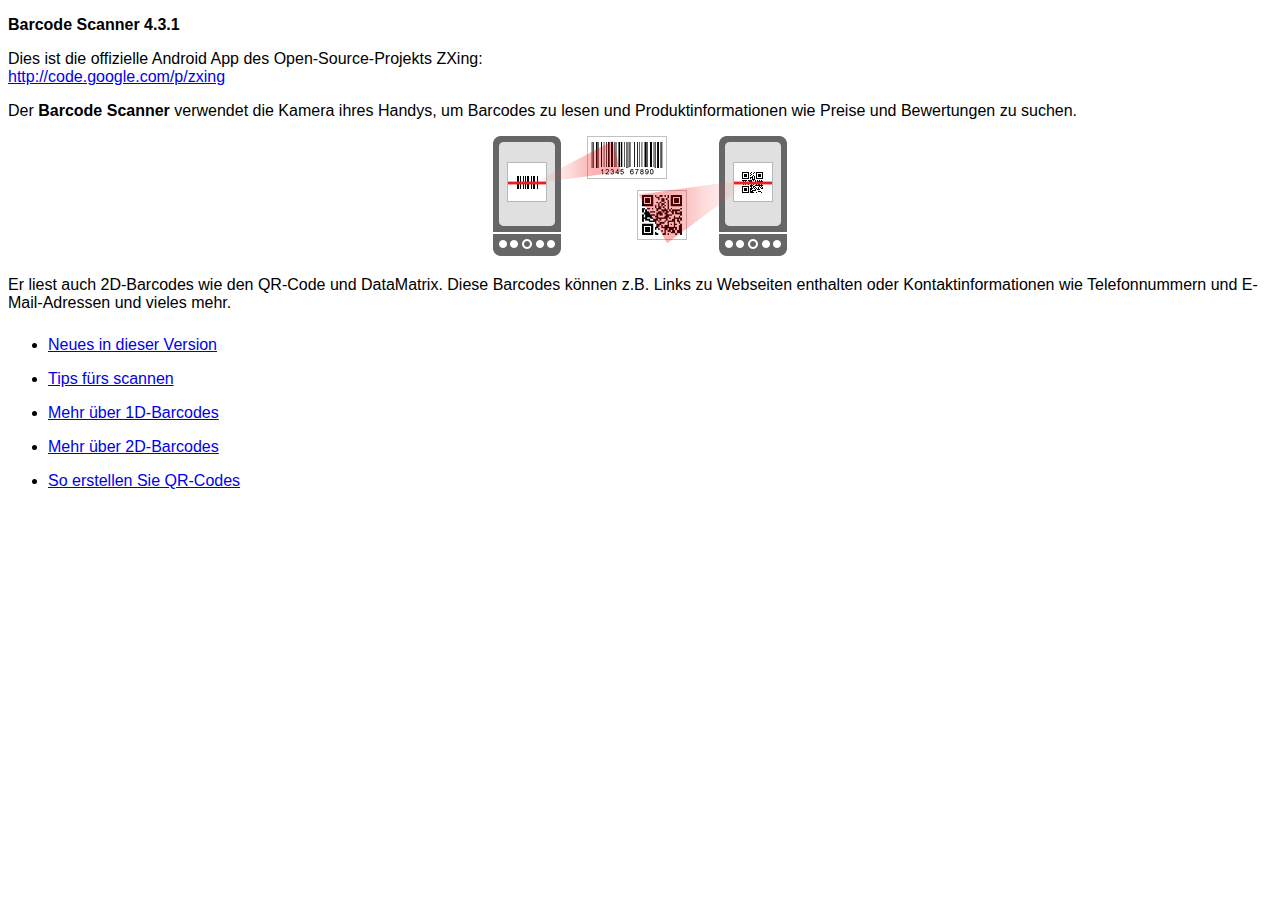
<file: LineClearance/plugins/com.phonegap.plugins.barcodescanner/src/android/LibraryProject/assets/html-de/index.html>
<!DOCTYPE HTML>
<html>
<head>
<meta charset="UTF-8"/>
<title>Barcode Scanner-Hilfe</title>
<link href="../style.css" rel="stylesheet" type="text/css"/>
</head>
<body>
<p><strong>Barcode Scanner 4.3.1</strong></p>
<p>Dies ist die offizielle Android App des Open-Source-Projekts ZXing:<br/>
<a href="http://code.google.com/p/zxing">http://code.google.com/p/zxing</a></p>
<p>Der <strong>Barcode Scanner</strong> verwendet die Kamera ihres Handys, um Barcodes zu lesen und Produktinformationen wie Preise und Bewertungen zu suchen.</p>
<p class="imgcenter"><img src="../images/scan-example.png"/></p>
<p>Er liest auch 2D-Barcodes wie den QR-Code und DataMatrix. Diese Barcodes können z.B. Links zu Webseiten enthalten oder Kontaktinformationen wie Telefonnummern und E-Mail-Adressen und vieles mehr.</p>
<ul class="touchable">
  <li><a href="whatsnew.html">Neues in dieser Version</a></li>
  <li><a href="scanning.html">Tips fürs scannen</a></li>
  <li><a href="about1d.html">Mehr über 1D-Barcodes</a></li>
  <li><a href="about2d.html">Mehr über 2D-Barcodes</a></li>
  <li><a href="sharing.html">So erstellen Sie QR-Codes</a></li>
</ul>
</body>
</html>
</file>
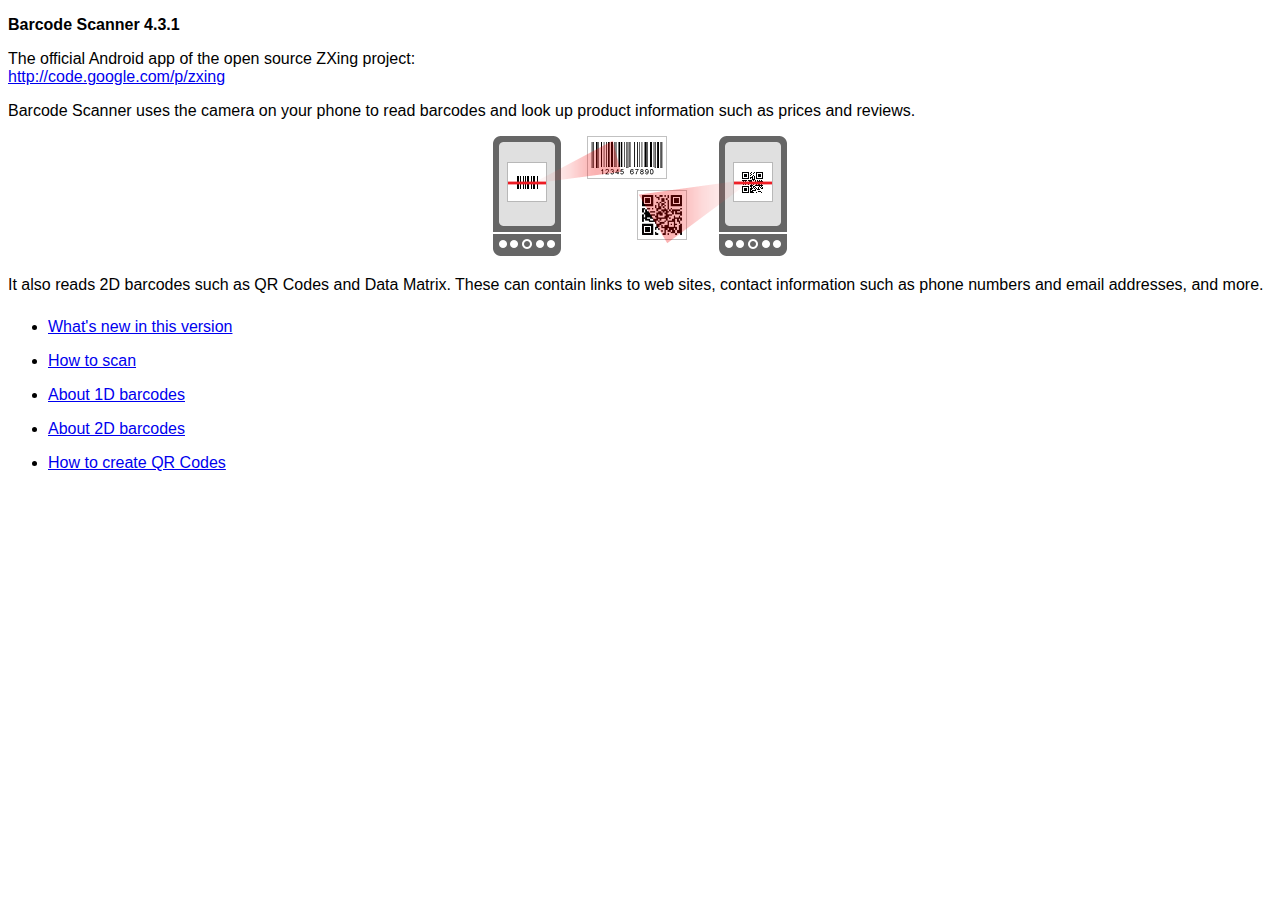
<file: LineClearance/plugins/com.phonegap.plugins.barcodescanner/src/android/LibraryProject/assets/html-en/index.html>
<!DOCTYPE HTML>
<html>
<head>
<meta charset="UTF-8"/>
<title>Barcode Scanner Help</title>
<link rel="stylesheet" href="../style.css" type="text/css"/>
</head>
<body>
<p><strong>Barcode Scanner 4.3.1</strong></p>
<p>The official Android app of the open source ZXing project:<br/>
<a href="http://code.google.com/p/zxing">http://code.google.com/p/zxing</a></p>
<p>Barcode Scanner uses the camera on your phone to read barcodes and look up product information such as prices and reviews.</p>
<p class="imgcenter"><img src="../images/scan-example.png"/></p>
<p>It also reads 2D barcodes such as QR Codes and Data Matrix. These can contain links to web sites, contact information such as phone numbers and email addresses, and more.</p>
<ul class="touchable">
  <li><a href="whatsnew.html">What's new in this version</a></li>
  <li><a href="scanning.html">How to scan</a></li>
  <li><a href="about1d.html">About 1D barcodes</a></li>
  <li><a href="about2d.html">About 2D barcodes</a></li>
  <li><a href="sharing.html">How to create QR Codes</a></li>
</ul>
</body>
</html>
</file>
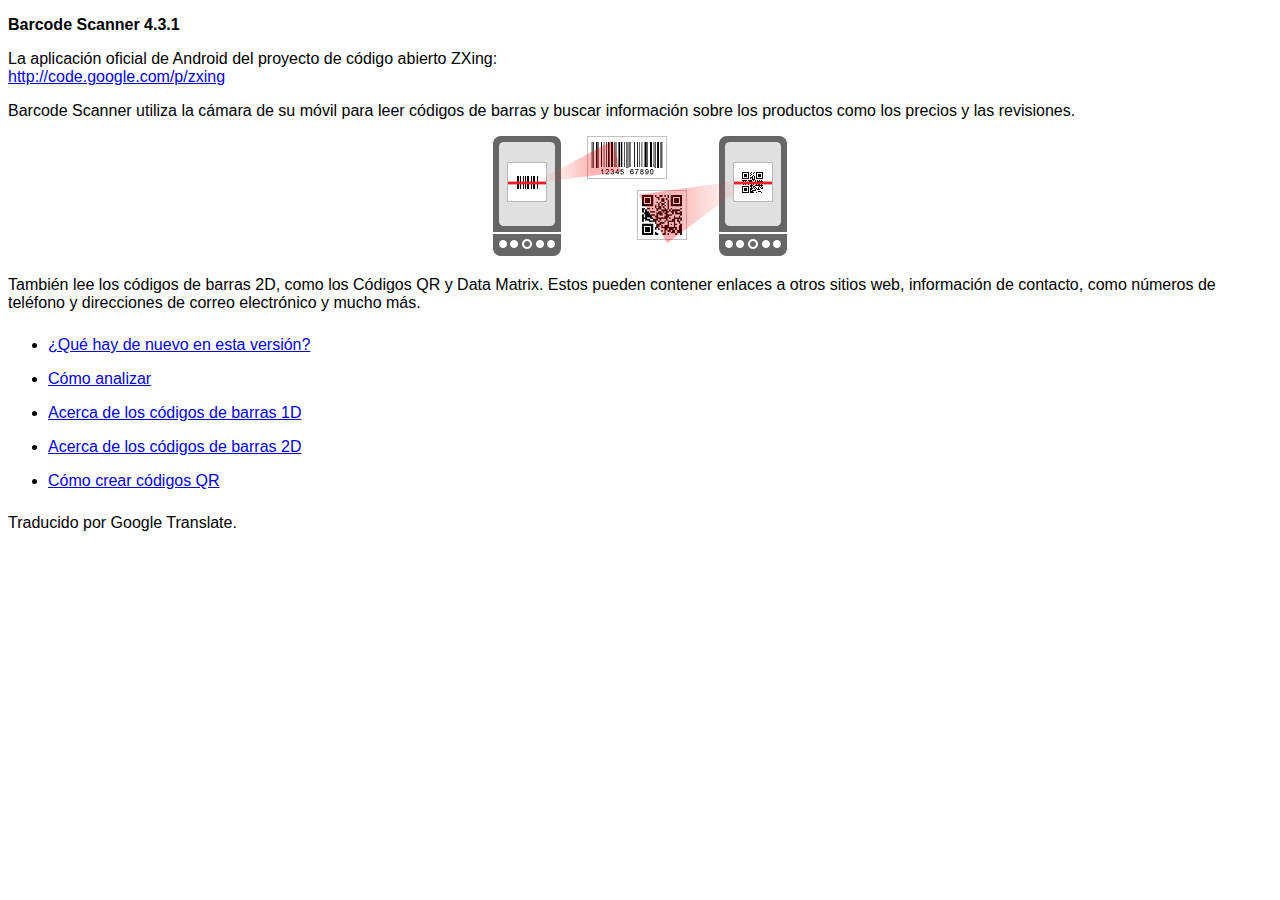
<file: LineClearance/plugins/com.phonegap.plugins.barcodescanner/src/android/LibraryProject/assets/html-es/index.html>
<!DOCTYPE HTML>
<html>
<head>
<meta charset="UTF-8"/>
<title> Barcode Scanner Ayuda </title>
<link href="../style.css" rel="stylesheet" type="text/css"/>
</head>
<body>
<p><strong>Barcode Scanner 4.3.1</strong></p>
<p> La aplicación oficial de Android del proyecto de código abierto ZXing:<br/>
<a href="http://code.google.com/p/zxing"> http://code.google.com/p/zxing </a></p>
<p> Barcode Scanner utiliza la cámara de su móvil para leer códigos de barras y buscar información sobre los productos como los precios y las revisiones. </p>
<p class="imgcenter"><img src="../images/scan-example.png"/></p>
<p> También lee los códigos de barras 2D, como los Códigos QR y Data Matrix. Estos pueden contener enlaces a otros sitios web, información de contacto, como números de teléfono y direcciones de correo electrónico y mucho más. </p>
<ul class="touchable">
  <li><a href="whatsnew.html"> ¿Qué hay de nuevo en esta versión? </a></li>
  <li><a href="scanning.html"> Cómo analizar </a></li>
  <li><a href="about1d.html"> Acerca de los códigos de barras 1D </a></li>
  <li><a href="about2d.html"> Acerca de los códigos de barras 2D </a></li>
  <li><a href="sharing.html"> Cómo crear códigos QR </a></li>
</ul>
<p>Traducido por Google Translate.</p></body>
</html>
</file>
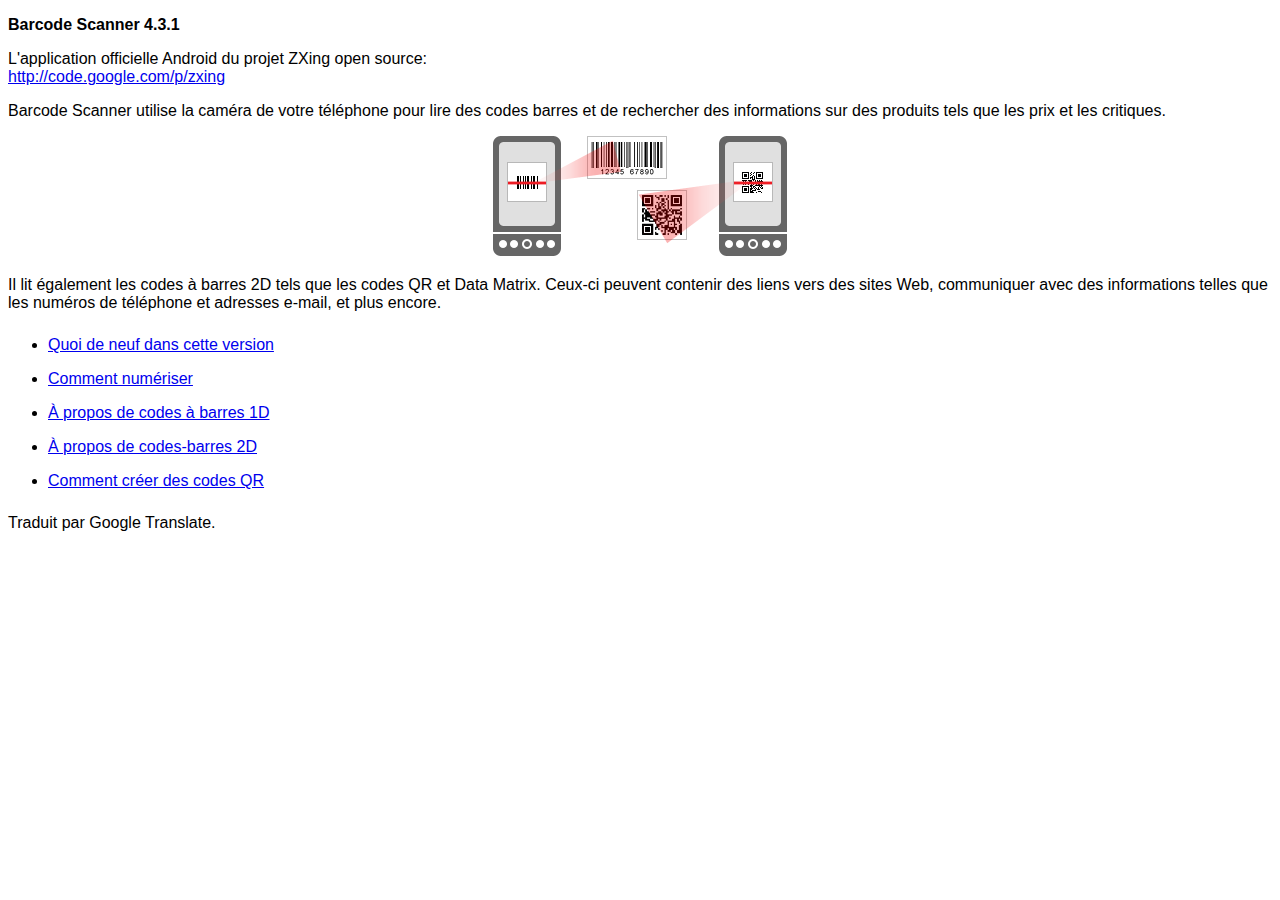
<file: LineClearance/plugins/com.phonegap.plugins.barcodescanner/src/android/LibraryProject/assets/html-fr/index.html>
<!DOCTYPE HTML>
<html>
<head>
<meta charset="UTF-8"/>
<title> Aide Barcode Scanner </title>
<link href="../style.css" rel="stylesheet" type="text/css"/>
</head>
<body>
<p><strong>Barcode Scanner 4.3.1</strong></p>
<p> L'application officielle Android du projet ZXing open source:<br/>
<a href="http://code.google.com/p/zxing"> http://code.google.com/p/zxing </a></p>
<p> Barcode Scanner utilise la caméra de votre téléphone pour lire des codes barres et de rechercher des informations sur des produits tels que les prix et les critiques. </p>
<p class="imgcenter"><img src="../images/scan-example.png"/></p>
<p> Il lit également les codes à barres 2D tels que les codes QR et Data Matrix. Ceux-ci peuvent contenir des liens vers des sites Web, communiquer avec des informations telles que les numéros de téléphone et adresses e-mail, et plus encore. </p>
<ul class="touchable">
  <li><a href="whatsnew.html"> Quoi de neuf dans cette version </a></li>
  <li><a href="scanning.html"> Comment numériser </a></li>
  <li><a href="about1d.html"> À propos de codes à barres 1D </a></li>
  <li><a href="about2d.html"> À propos de codes-barres 2D </a></li>
  <li><a href="sharing.html"> Comment créer des codes QR </a></li>
</ul>
<p>Traduit par Google Translate.</p></body>
</html>
</file>
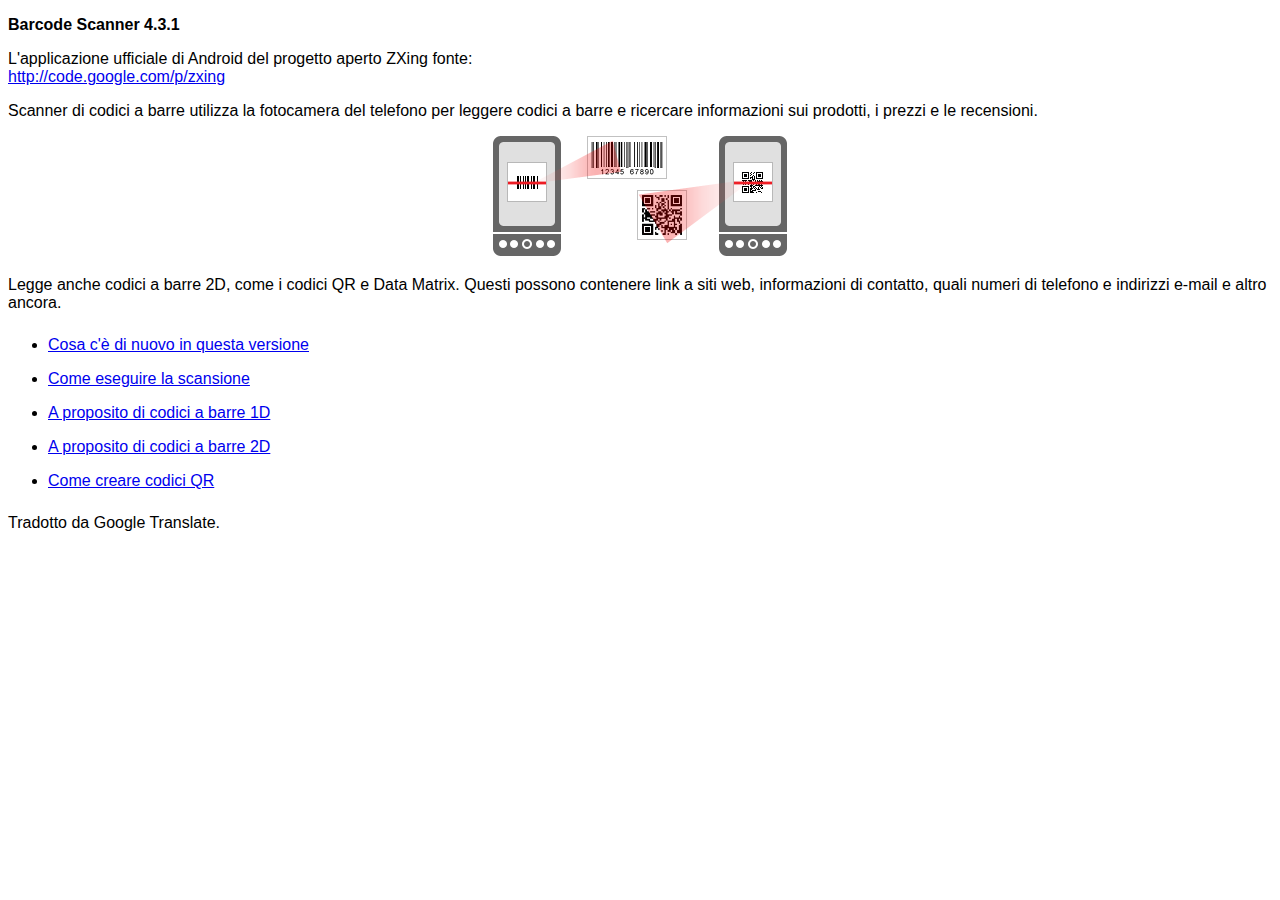
<file: LineClearance/plugins/com.phonegap.plugins.barcodescanner/src/android/LibraryProject/assets/html-it/index.html>
<!DOCTYPE HTML>
<html>
<head>
<meta charset="UTF-8"/>
<title> Barcode Scanner Aiuto </title>
<link href="../style.css" rel="stylesheet" type="text/css"/>
</head>
<body>
<p><strong>Barcode Scanner 4.3.1</strong></p>
<p> L'applicazione ufficiale di Android del progetto aperto ZXing fonte:<br/>
<a href="http://code.google.com/p/zxing"> http://code.google.com/p/zxing </a></p>
<p> Scanner di codici a barre utilizza la fotocamera del telefono per leggere codici a barre e ricercare informazioni sui prodotti, i prezzi e le recensioni. </p>
<p class="imgcenter"><img src="../images/scan-example.png"/></p>
<p> Legge anche codici a barre 2D, come i codici QR e Data Matrix. Questi possono contenere link a siti web, informazioni di contatto, quali numeri di telefono e indirizzi e-mail e altro ancora. </p>
<ul class="touchable">
  <li><a href="whatsnew.html"> Cosa c'è di nuovo in questa versione </a></li>
  <li><a href="scanning.html"> Come eseguire la scansione </a></li>
  <li><a href="about1d.html"> A proposito di codici a barre 1D </a></li>
  <li><a href="about2d.html"> A proposito di codici a barre 2D </a></li>
  <li><a href="sharing.html"> Come creare codici QR </a></li>
</ul>
<p>Tradotto da Google Translate.</p></body>
</html>
</file>
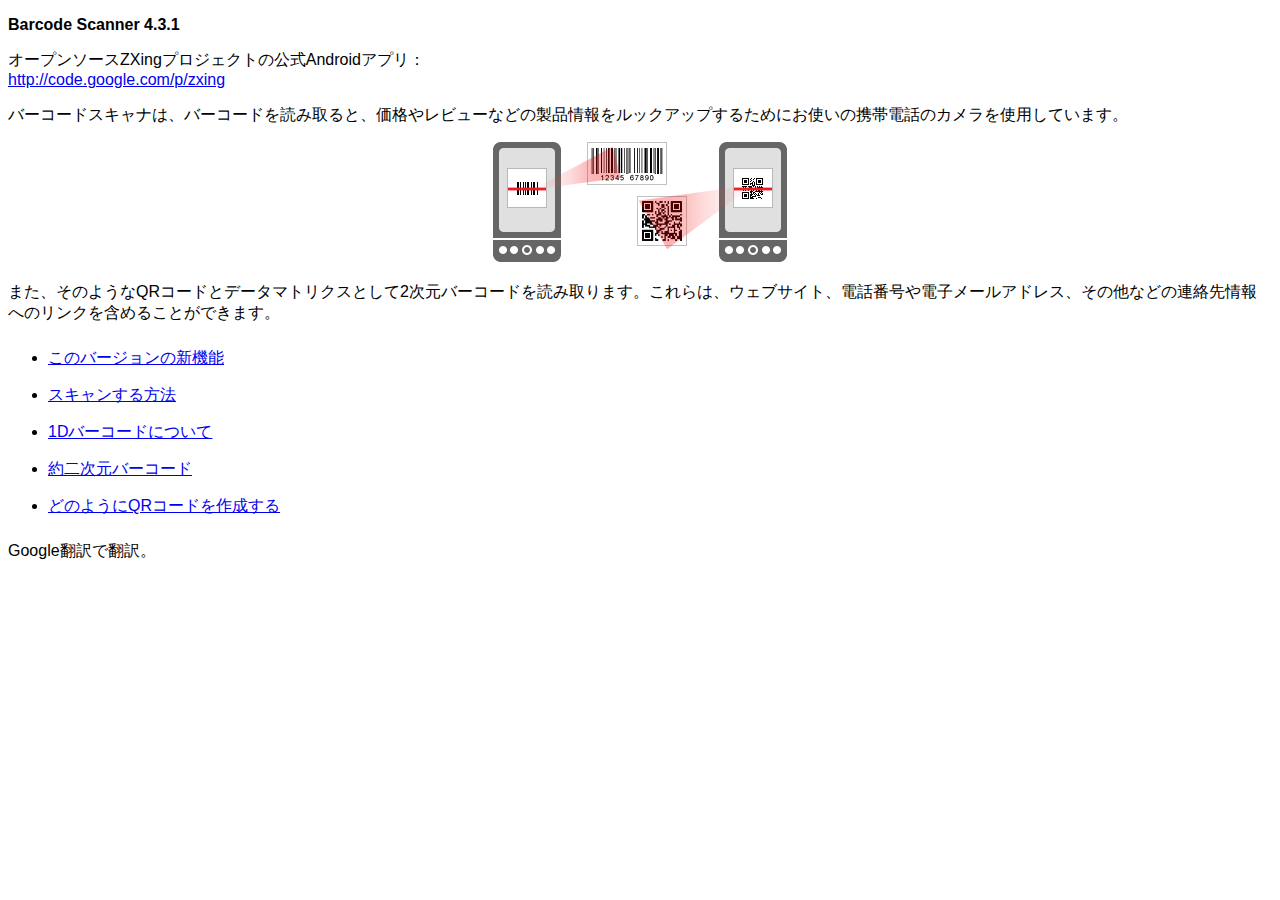
<file: LineClearance/plugins/com.phonegap.plugins.barcodescanner/src/android/LibraryProject/assets/html-ja/index.html>
<!DOCTYPE HTML>
<html>
<head>
<meta charset="UTF-8"/>
<title> バーコードスキャナのヘルプ </title>
<link href="../style.css" rel="stylesheet" type="text/css"/>
</head>
<body>
<p><strong>Barcode Scanner 4.3.1</strong></p>
<p> オープンソースZXingプロジェクトの公式Androidアプリ：<br/>
<a href="http://code.google.com/p/zxing"> http://code.google.com/p/zxing </a></p>
<p> バーコードスキャナは、バーコードを読み取ると、価格やレビューなどの製品情報をルックアップするためにお使いの携帯電話のカメラを使用しています。 </p>
<p class="imgcenter"><img src="../images/scan-example.png"/></p>
<p> また、そのようなQRコードとデータマトリクスとして2次元バーコードを読み取ります。これらは、ウェブサイト、電話番号や電子メールアドレス、その他などの連絡先情報へのリンクを含めることができます。 </p>
<ul class="touchable">
  <li><a href="whatsnew.html"> このバージョンの新機能 </a></li>
  <li><a href="scanning.html"> スキャンする方法 </a></li>
  <li><a href="about1d.html"> 1Dバーコードについて </a></li>
  <li><a href="about2d.html"> 約二次元バーコード </a></li>
  <li><a href="sharing.html"> どのようにQRコードを作成する </a></li>
</ul>
<p>Google翻訳で翻訳。</p></body>
</html>
</file>
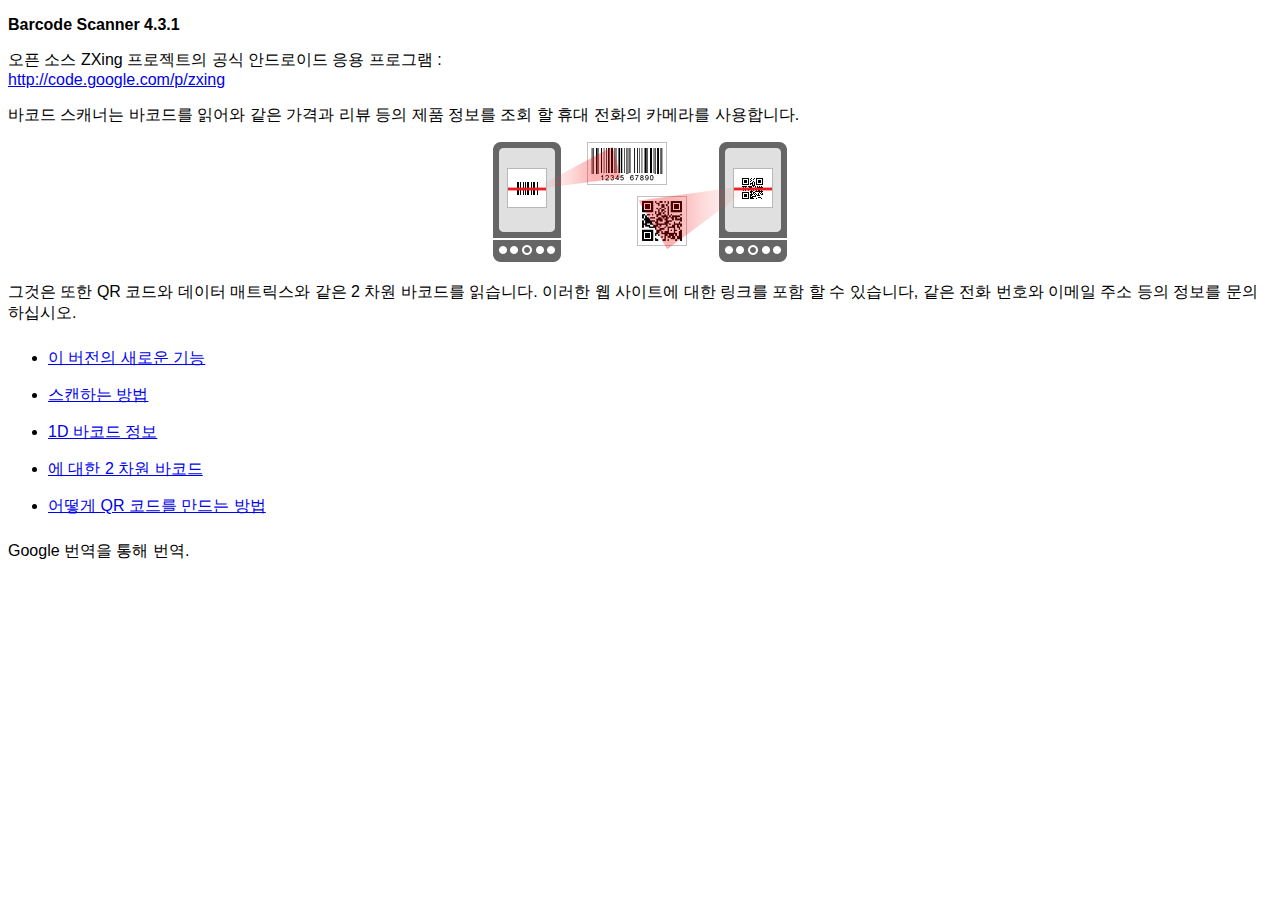
<file: LineClearance/plugins/com.phonegap.plugins.barcodescanner/src/android/LibraryProject/assets/html-ko/index.html>
<!DOCTYPE HTML>
<html>
<head>
<meta charset="UTF-8"/>
<title> 바코드 스캐너 도움말 </title>
<link href="../style.css" rel="stylesheet" type="text/css"/>
</head>
<body>
<p><strong>Barcode Scanner 4.3.1</strong></p>
<p> 오픈 소스 ZXing 프로젝트의 공식 안드로이드 응용 프로그램 :<br/>
<a href="http://code.google.com/p/zxing"> http://code.google.com/p/zxing </a></p>
<p> 바코드 스캐너는 바코드를 읽어와 같은 가격과 리뷰 등의 제품 정보를 조회 할 휴대 전화의 카메라를 사용합니다. </p>
<p class="imgcenter"><img src="../images/scan-example.png"/></p>
<p> 그것은 또한 QR 코드와 데이터 매트릭스와 같은 2 차원 바코드를 읽습니다. 이러한 웹 사이트에 대한 링크를 포함 할 수 있습니다, 같은 전화 번호와 이메일 주소 등의 정보를 문의하십시오. </p>
<ul class="touchable">
  <li><a href="whatsnew.html"> 이 버전의 새로운 기능 </a></li>
  <li><a href="scanning.html"> 스캔하는 방법 </a></li>
  <li><a href="about1d.html"> 1D 바코드 정보 </a></li>
  <li><a href="about2d.html"> 에 대한 2 차원 바코드 </a></li>
  <li><a href="sharing.html"> 어떻게 QR 코드를 만드는 방법 </a></li>
</ul>
<p>Google 번역을 통해 번역.</p></body>
</html>
</file>
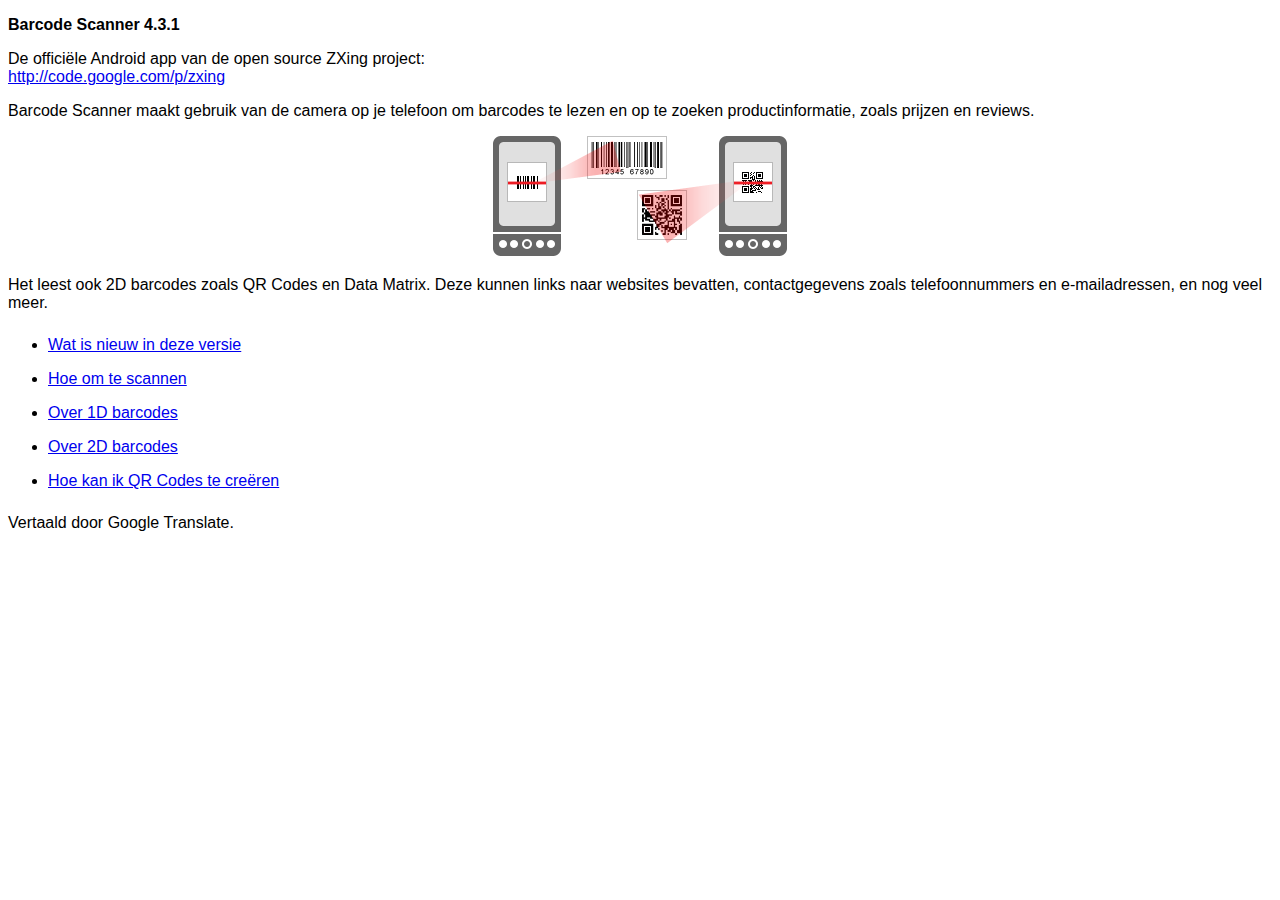
<file: LineClearance/plugins/com.phonegap.plugins.barcodescanner/src/android/LibraryProject/assets/html-nl/index.html>
<!DOCTYPE HTML>
<html>
<head>
<meta charset="UTF-8"/>
<title> Barcode Scanner Help </title>
<link href="../style.css" rel="stylesheet" type="text/css"/>
</head>
<body>
<p><strong>Barcode Scanner 4.3.1</strong></p>
<p> De officiële Android app van de open source ZXing project:<br/>
<a href="http://code.google.com/p/zxing"> http://code.google.com/p/zxing </a></p>
<p> Barcode Scanner maakt gebruik van de camera op je telefoon om barcodes te lezen en op te zoeken productinformatie, zoals prijzen en reviews. </p>
<p class="imgcenter"><img src="../images/scan-example.png"/></p>
<p> Het leest ook 2D barcodes zoals QR Codes en Data Matrix. Deze kunnen links naar websites bevatten, contactgegevens zoals telefoonnummers en e-mailadressen, en nog veel meer. </p>
<ul class="touchable">
  <li><a href="whatsnew.html"> Wat is nieuw in deze versie </a></li>
  <li><a href="scanning.html"> Hoe om te scannen </a></li>
  <li><a href="about1d.html"> Over 1D barcodes </a></li>
  <li><a href="about2d.html"> Over 2D barcodes </a></li>
  <li><a href="sharing.html"> Hoe kan ik QR Codes te creëren </a></li>
</ul>
<p>Vertaald door Google Translate.</p></body>
</html>
</file>
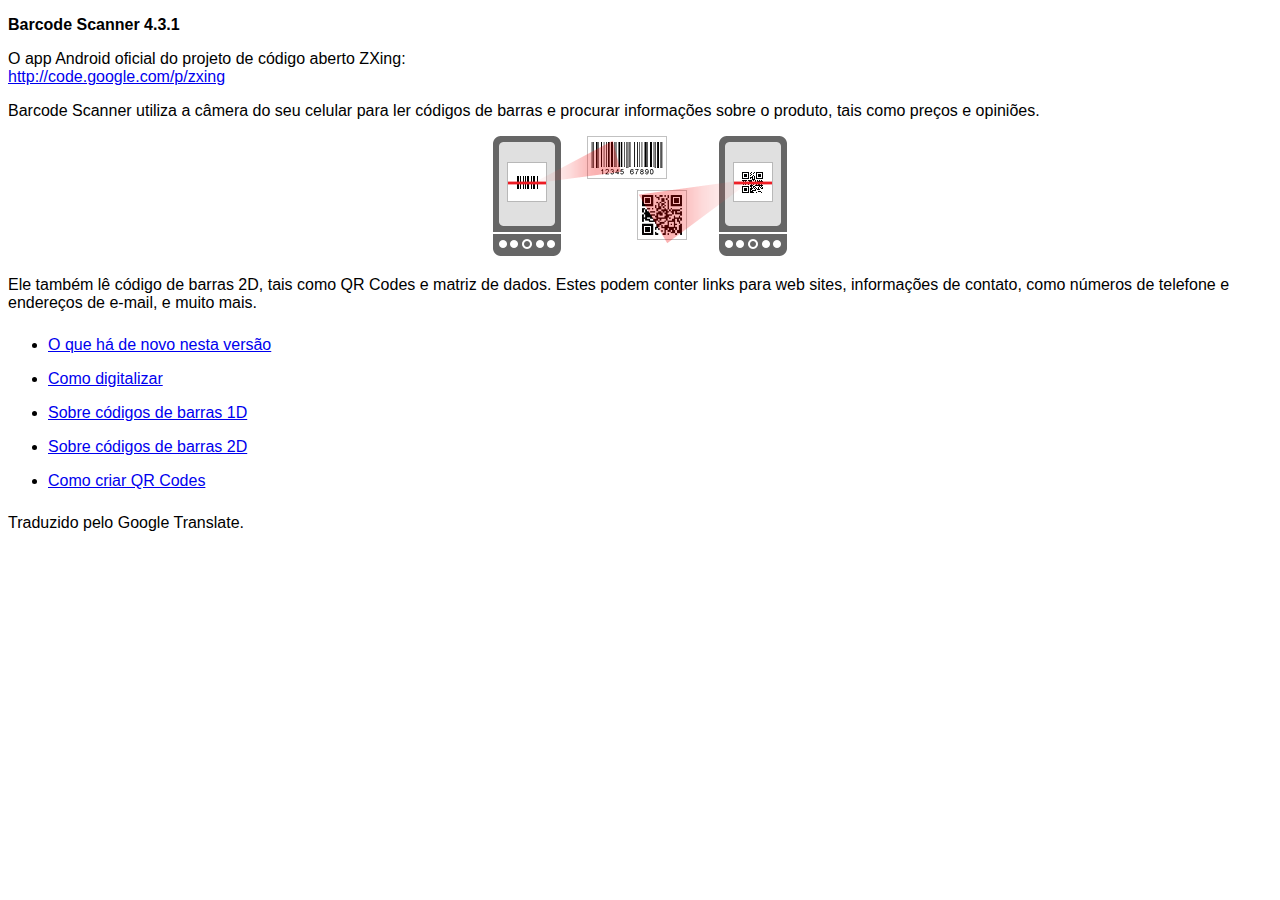
<file: LineClearance/plugins/com.phonegap.plugins.barcodescanner/src/android/LibraryProject/assets/html-pt/index.html>
<!DOCTYPE HTML>
<html>
<head>
<meta charset="UTF-8"/>
<title> Ajuda Barcode Scanner </title>
<link href="../style.css" rel="stylesheet" type="text/css"/>
</head>
<body>
<p><strong>Barcode Scanner 4.3.1</strong></p>
<p> O app Android oficial do projeto de código aberto ZXing:<br/>
<a href="http://code.google.com/p/zxing"> http://code.google.com/p/zxing </a></p>
<p> Barcode Scanner utiliza a câmera do seu celular para ler códigos de barras e procurar informações sobre o produto, tais como preços e opiniões. </p>
<p class="imgcenter"><img src="../images/scan-example.png"/></p>
<p> Ele também lê código de barras 2D, tais como QR Codes e matriz de dados. Estes podem conter links para web sites, informações de contato, como números de telefone e endereços de e-mail, e muito mais. </p>
<ul class="touchable">
  <li><a href="whatsnew.html"> O que há de novo nesta versão </a></li>
  <li><a href="scanning.html"> Como digitalizar </a></li>
  <li><a href="about1d.html"> Sobre códigos de barras 1D </a></li>
  <li><a href="about2d.html"> Sobre códigos de barras 2D </a></li>
  <li><a href="sharing.html"> Como criar QR Codes </a></li>
</ul>
<p>Traduzido pelo Google Translate.</p></body>
</html>
</file>
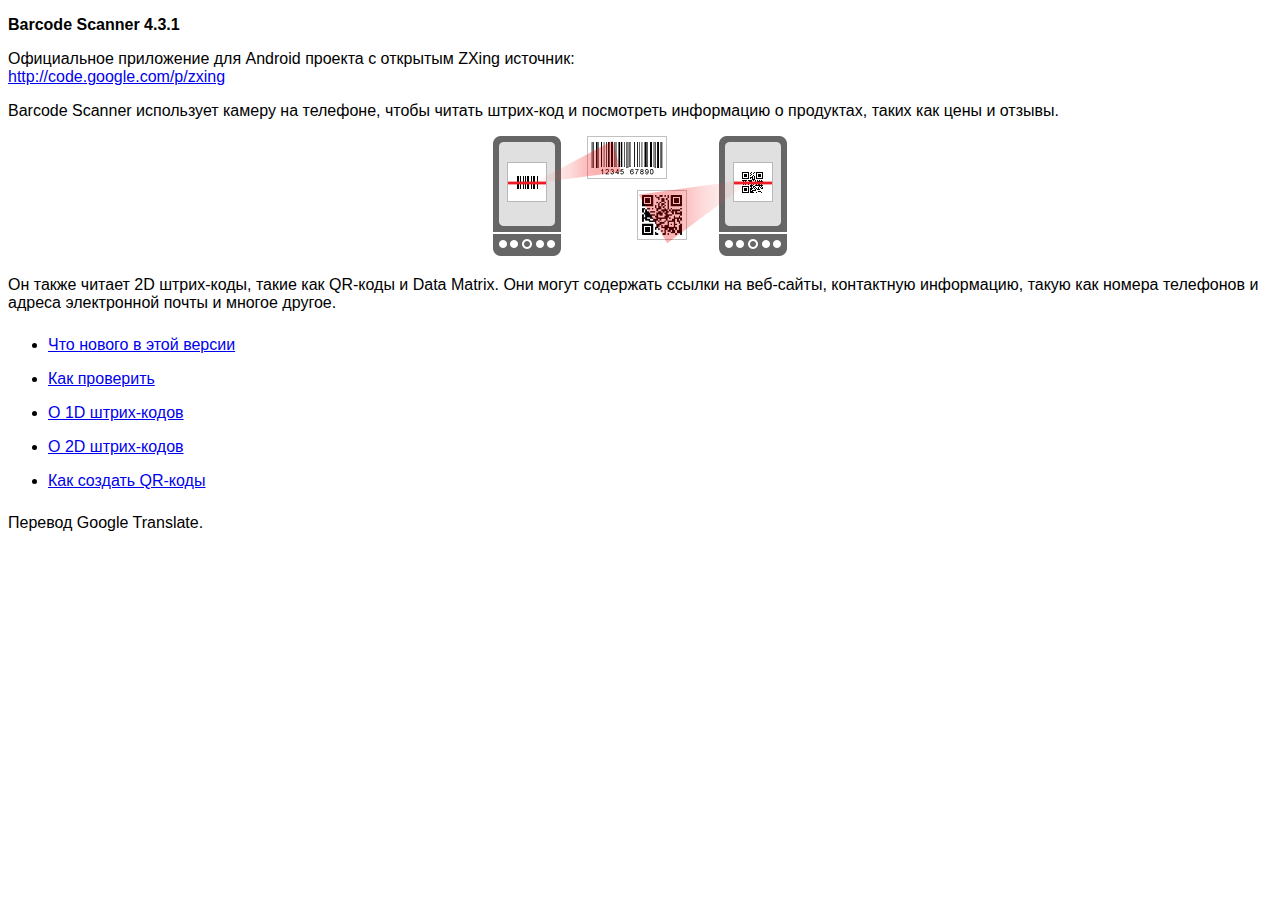
<file: LineClearance/plugins/com.phonegap.plugins.barcodescanner/src/android/LibraryProject/assets/html-ru/index.html>
<!DOCTYPE HTML>
<html>
<head>
<meta charset="UTF-8"/>
<title> Помощь Barcode Scanner </title>
<link href="../style.css" rel="stylesheet" type="text/css"/>
</head>
<body>
<p><strong>Barcode Scanner 4.3.1</strong></p>
<p> Официальное приложение для Android проекта с открытым ZXing источник:<br/>
<a href="http://code.google.com/p/zxing"> http://code.google.com/p/zxing </a></p>
<p> Barcode Scanner использует камеру на телефоне, чтобы читать штрих-код и посмотреть информацию о продуктах, таких как цены и отзывы. </p>
<p class="imgcenter"><img src="../images/scan-example.png"/></p>
<p> Он также читает 2D штрих-коды, такие как QR-коды и Data Matrix. Они могут содержать ссылки на веб-сайты, контактную информацию, такую как номера телефонов и адреса электронной почты и многое другое. </p>
<ul class="touchable">
  <li><a href="whatsnew.html"> Что нового в этой версии </a></li>
  <li><a href="scanning.html"> Как проверить </a></li>
  <li><a href="about1d.html"> О 1D штрих-кодов </a></li>
  <li><a href="about2d.html"> О 2D штрих-кодов </a></li>
  <li><a href="sharing.html"> Как создать QR-коды </a></li>
</ul>
<p>Перевод Google Translate.</p></body>
</html>
</file>
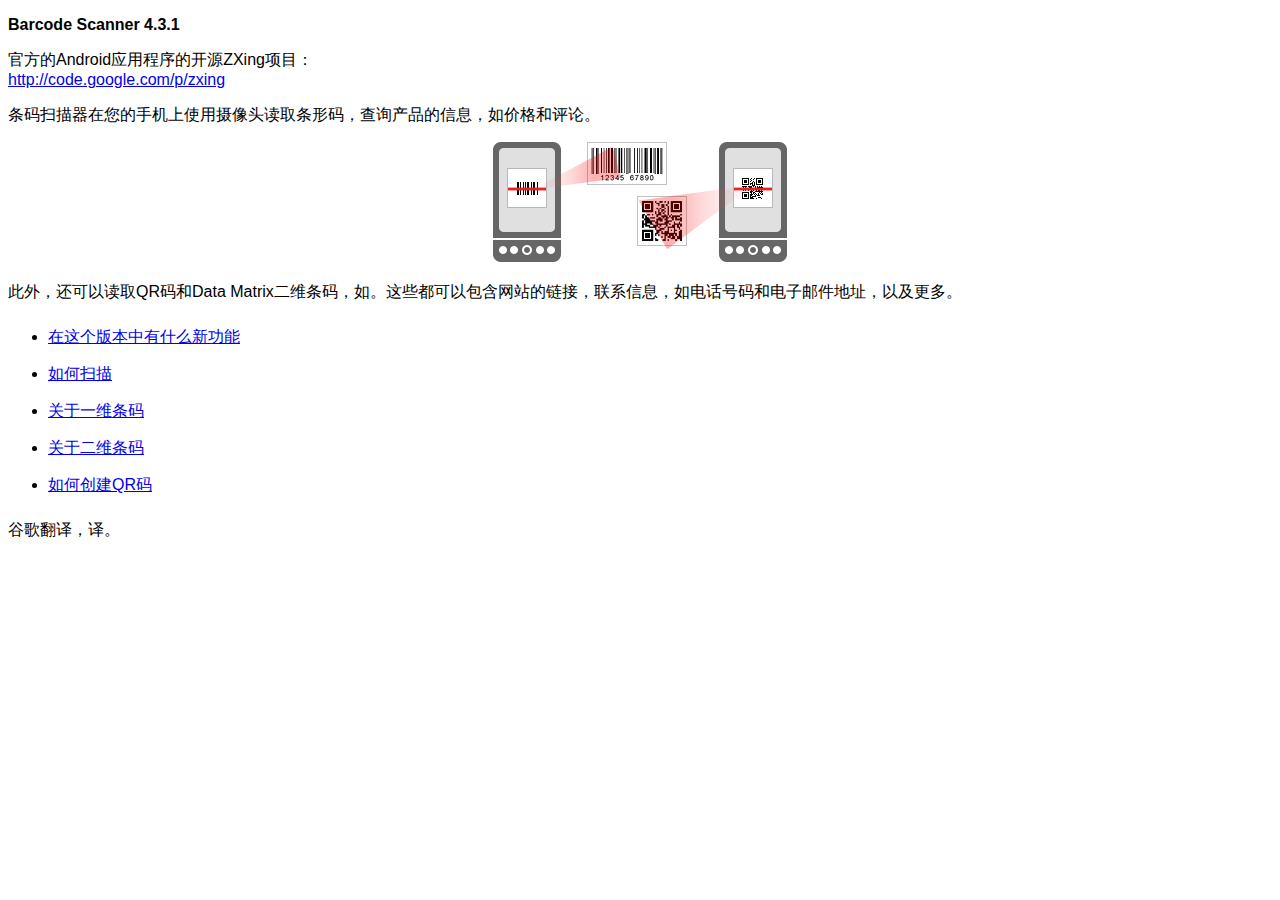
<file: LineClearance/plugins/com.phonegap.plugins.barcodescanner/src/android/LibraryProject/assets/html-zh-rCN/index.html>
<!DOCTYPE HTML>
<html>
<head>
<meta charset="UTF-8"/>
<title> 条码扫描器说明 </title>
<link href="../style.css" rel="stylesheet" type="text/css"/>
</head>
<body>
<p><strong>Barcode Scanner 4.3.1</strong></p>
<p> 官方的Android应用程序的开源ZXing项目：<br/>
<a href="http://code.google.com/p/zxing"> http://code.google.com/p/zxing </a></p>
<p> 条码扫描器在您的手机上使用摄像头读取条形码，查询产品的信息，如价格和评论。 </p>
<p class="imgcenter"><img src="../images/scan-example.png"/></p>
<p> 此外，还可以读取QR码和Data Matrix二维条码，如。这些都可以包含网站的链接，联系信息，如电话号码和电子邮件地址，以及更多。 </p>
<ul class="touchable">
  <li><a href="whatsnew.html"> 在这个版本中有什么新功能 </a></li>
  <li><a href="scanning.html"> 如何扫描 </a></li>
  <li><a href="about1d.html"> 关于一维条码 </a></li>
  <li><a href="about2d.html"> 关于二维条码 </a></li>
  <li><a href="sharing.html"> 如何创建QR码 </a></li>
</ul>
<p>谷歌翻译，译。</p></body>
</html>
</file>
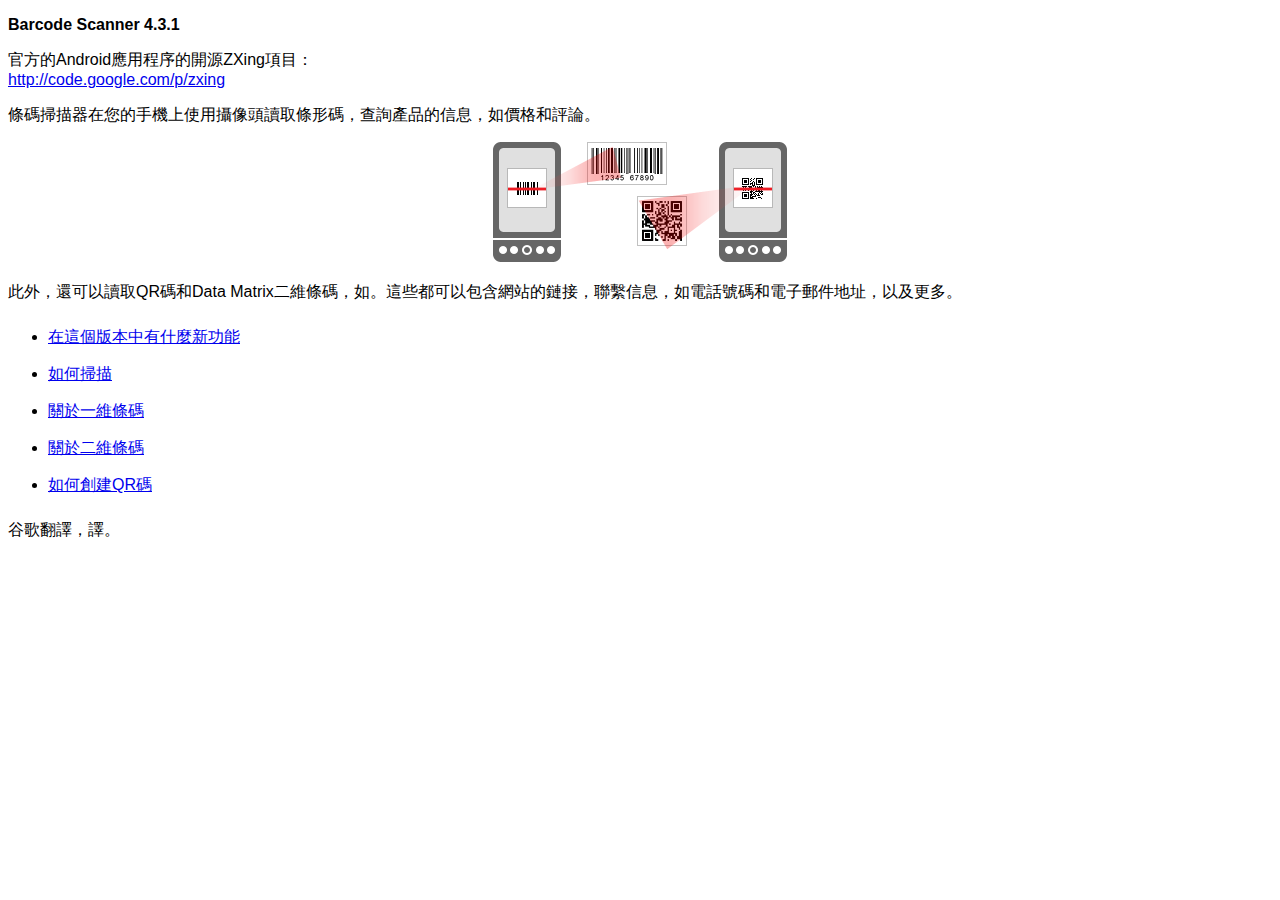
<file: LineClearance/plugins/com.phonegap.plugins.barcodescanner/src/android/LibraryProject/assets/html-zh-rTW/index.html>
<!DOCTYPE HTML>
<html>
<head>
<meta charset="UTF-8"/>
<title> 條碼掃描器說明 </title>
<link href="../style.css" rel="stylesheet" type="text/css"/>
</head>
<body>
<p><strong>Barcode Scanner 4.3.1</strong></p>
<p> 官方的Android應用程序的開源ZXing項目：<br/>
<a href="http://code.google.com/p/zxing"> http://code.google.com/p/zxing </a></p>
<p> 條碼掃描器在您的手機上使用攝像頭讀取條形碼，查詢產品的信息，如價格和評論。 </p>
<p class="imgcenter"><img src="../images/scan-example.png"/></p>
<p> 此外，還可以讀取QR碼和Data Matrix二維條碼，如。這些都可以包含網站的鏈接，聯繫信息，如電話號碼和電子郵件地址，以及更多。 </p>
<ul class="touchable">
  <li><a href="whatsnew.html"> 在這個版本中有什麼新功能 </a></li>
  <li><a href="scanning.html"> 如何掃描 </a></li>
  <li><a href="about1d.html"> 關於一維條碼 </a></li>
  <li><a href="about2d.html"> 關於二維條碼 </a></li>
  <li><a href="sharing.html"> 如何創建QR碼 </a></li>
</ul>
<p>谷歌翻譯，譯。</p></body>
</html>
</file>
<file: LineClearance/plugins/com.phonegap.plugins.barcodescanner/src/android/LibraryProject/assets/style.css>
body {
  font-family:sans-serif;
}
ul.touchable li {
  padding-top:8px;
  padding-bottom:8px;
}
p.imgcenter {
  text-align:center;
}
</file>
